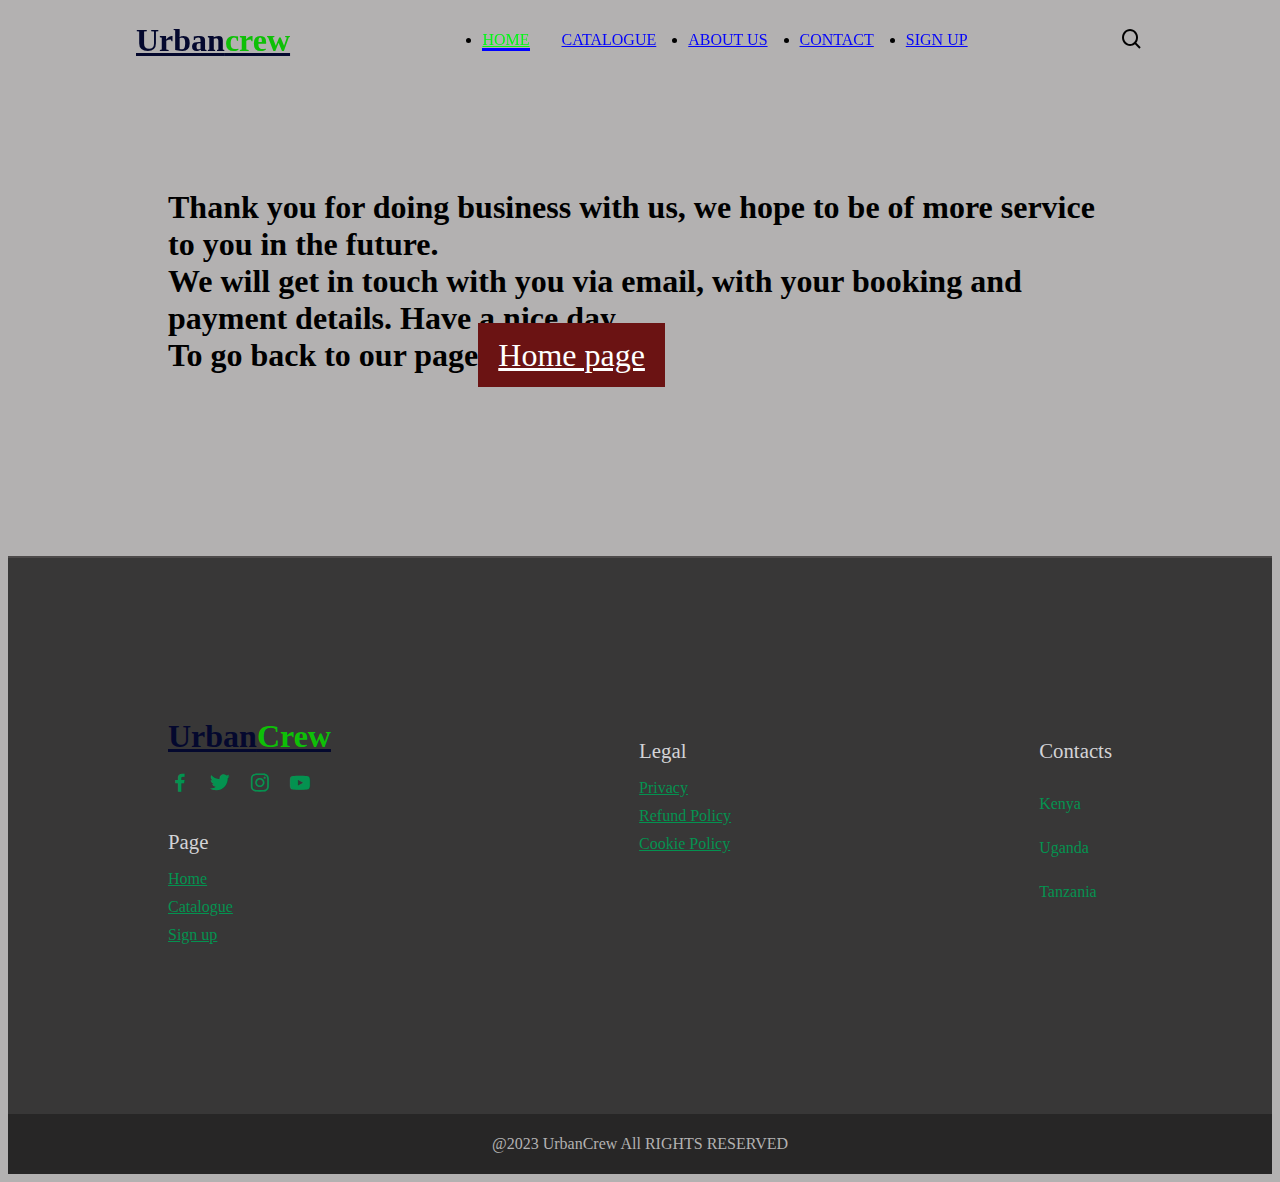
<file: Thank you.html>
<!doctype html>
<html lang="en">

<head>
    <meta charset="utf-8">
    <meta name="viewport" content="width=device-width, initial-scale=1, shrink-to-fit=yes">
    <link href='https://unpkg.com/boxicons@2.0.9/css/boxicons.min.css' rel='stylesheet'>
    <link rel="stylesheet" href="css\style2.css">
    <style>
        body{
            background-color: rgb(179, 177, 177);
        }
        section{
            padding: 10rem;
        }
        .btn{
            padding: 14px 20px;
            background: #6b1313;
            color: white;
            font-weight: 300;
        }
    </style>

    <title>Confirmation page</title>

</head>

<body>
    <header>
        <div class="nav container">

            <i class='bx bx-menu' id="menu-icon"></i>

            <a href="#" class="logo">Urban<span>crew</span></a>

            <ul class="navbar">
                <li><a href="index.html" class="active">Home</a></li>
                <li class="dropdown"><a href="#catalogue">Catalogue</a>
                    <ul class="dropdown-menu">
                        <li><a href="Tractors.html" class="nav-dropdown " style="color: rgb(7, 7, 7);">Tractor</a></li>
                        <li><a href="Harvesters.html" class="nav-dropdown" style="color: rgb(7, 7, 7);">Harvesters</a>
                        </li>
                        <li><a href="Transporters.html" class="nav-dropdown"
                                style="color: rgb(14, 13, 13);">Transporters</a></li>
                        <li><a href="Loaders.html" class="nav-dropdown" style="color: rgb(7, 7, 7);">Loaders</a></li>
                        <li><a href="Headers.html" class="nav-dropdown" style="color: rgb(8, 8, 8);">Headers</a></li>
                        <li><a href="Sprayers.html" class="nav-dropdown" style="color: rgb(2, 2, 2);">Sprayers</a></li>
                        <li><a href="cultivators.html" class="nav-dropdown"
                                style="color: rgb(12, 12, 12);">cultivators</a></li>
                        <li><a href="planters.html" class="nav-dropdown" style="color: rgb(10, 10, 10);">planter</a>
                        </li>
                    </ul>
                </li>
                <li><a href="#about">About us</a></li>
                <li><a href="#footer">contact</a></li>
                <li><a href="register.php">sign up</a></li>
            </ul>


            <i class='bx bx-search' id="search-icon"></i>

            <div class="search-box container">
                <input type="search" name="" id="" placeholder="search here..." style="color: rgb(251, 252, 253);">
            </div>
        </div>
    </header>

     <section>
          <h1 >
             Thank you for doing business with us, we hope to be of more service to you in the future. <br>
              We will get in touch with you via email, with your booking and payment details. Have a nice day. <br>

              To go back to our page<a href="Index.html" class=" btn">Home page</a>
     </h1>
</section>
    
    
  
    <section class="footer" id="footer">
        <div class="footer-container container">
            <div class="footer-box">
                <a href="#" class="logo">Urban<span>Crew</span></a>
                <div class="social">
                    <a href="#"><i class='bx bxl-facebook'></i></a>
                    <a href="#"><i class='bx bxl-twitter'></i></a>
                    <a href="#"><i class='bx bxl-instagram'></i></a>
                    <a href="#"><i class='bx bxl-youtube'></i></a>
                </div>
                <div class="footer-box">
                    <h3>Page</h3>
                    <a href="#">Home</a>
                    <a href="#">Catalogue</a>
                    <a href="register.php">Sign up</a>
                </div>
            </div>
            <div class="footer-box">
                <h3>Legal</h3>
                <a href="#">Privacy</a>
                <a href="#">Refund Policy</a>
                <a href="#">Cookie Policy</a>
            </div>
            <div class="footer-box">
                <h3>Contacts</h3>
                <p>Kenya</p>
                <p>Uganda</p>
                <p>Tanzania</p>
            </div>
        </div>
    </section>
    <div class="copyright">
        <p>@2023 UrbanCrew All RIGHTS RESERVED</p>
    </div>




    <script src="js/search.js"></script>
</body>

</html>
</file>
